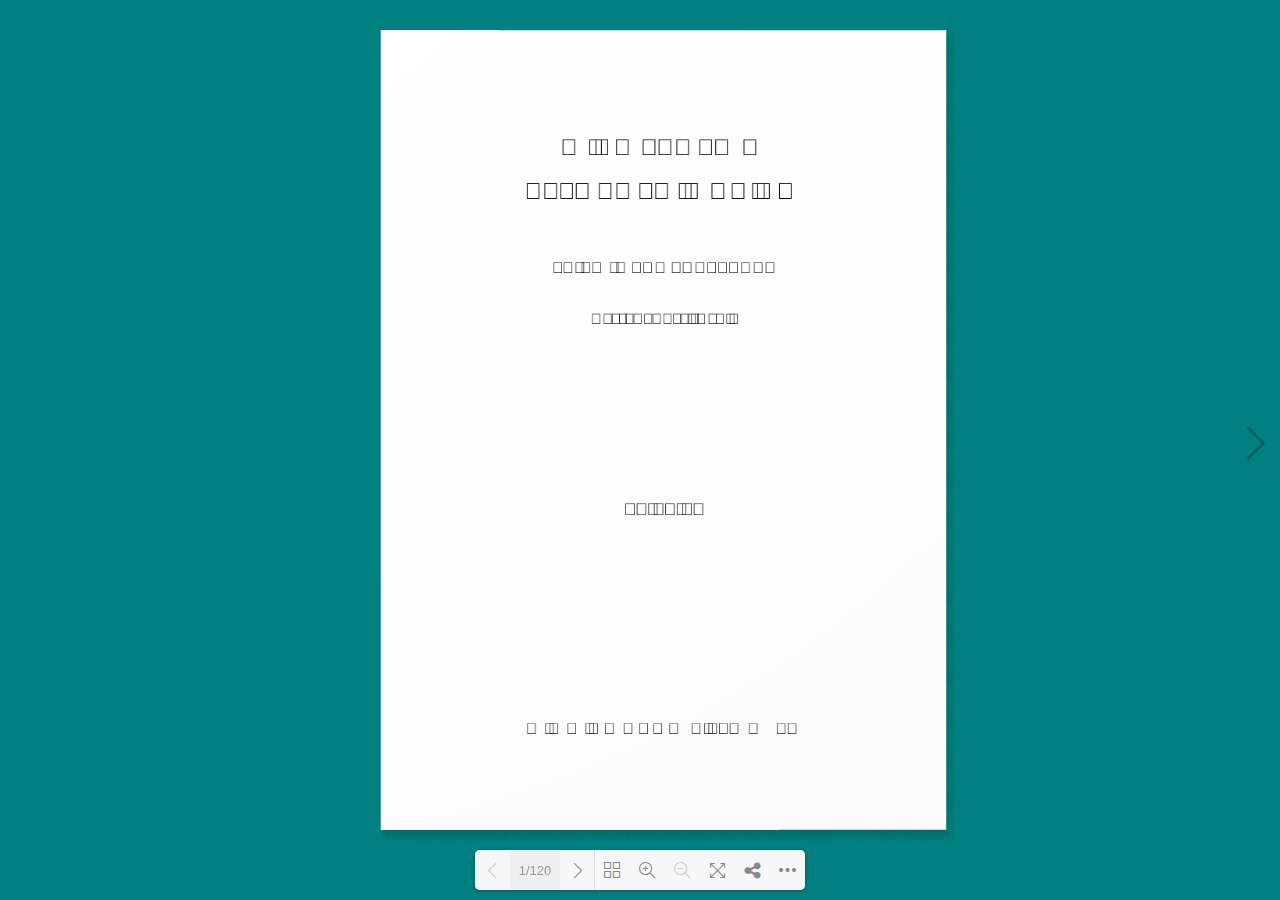
<file: resources/contents/47-04-12-விசுவாசமானது-சாரம்சமாயிருக்கிறது-2.html>
<!DOCTYPE html>
<html lang="en">

<head>
    <meta charset="UTF-8">
    <meta name="viewport" content="width=device-width, initial-scale=1.0">
    <title>Document</title>
    <!-- Flipbook StyleSheet -->
    <link href="../../vendors/dflip/css/dflip.min.css" rel="stylesheet" type="text/css">

    <!-- Icons Stylesheet -->
    <link href="../../vendors/dflip/css/themify-icons.min.css" rel="stylesheet" type="text/css">
    <!-- External CSS -->
    <link rel="stylesheet" href="../../vendors/css/style.css" />
</head>

<body>


    <div class="_df_book" webgl="true" backgroundcolor="teal" source="47-04-12-விசுவாசமானது-சாரம்சமாயிருக்கிறது.pdf"
        id="df_manual_book">
    </div>

    <!-- jQuery  -->
    <script async src="../../vendors/dflip/js/libs/jquery.min.js" type="text/javascript"></script>

    <!-- Flipbook main Js file -->
    <script async src="../../vendors/dflip/js/dflip.min.js" type="text/javascript"></script>

</body>

</html>
</file>
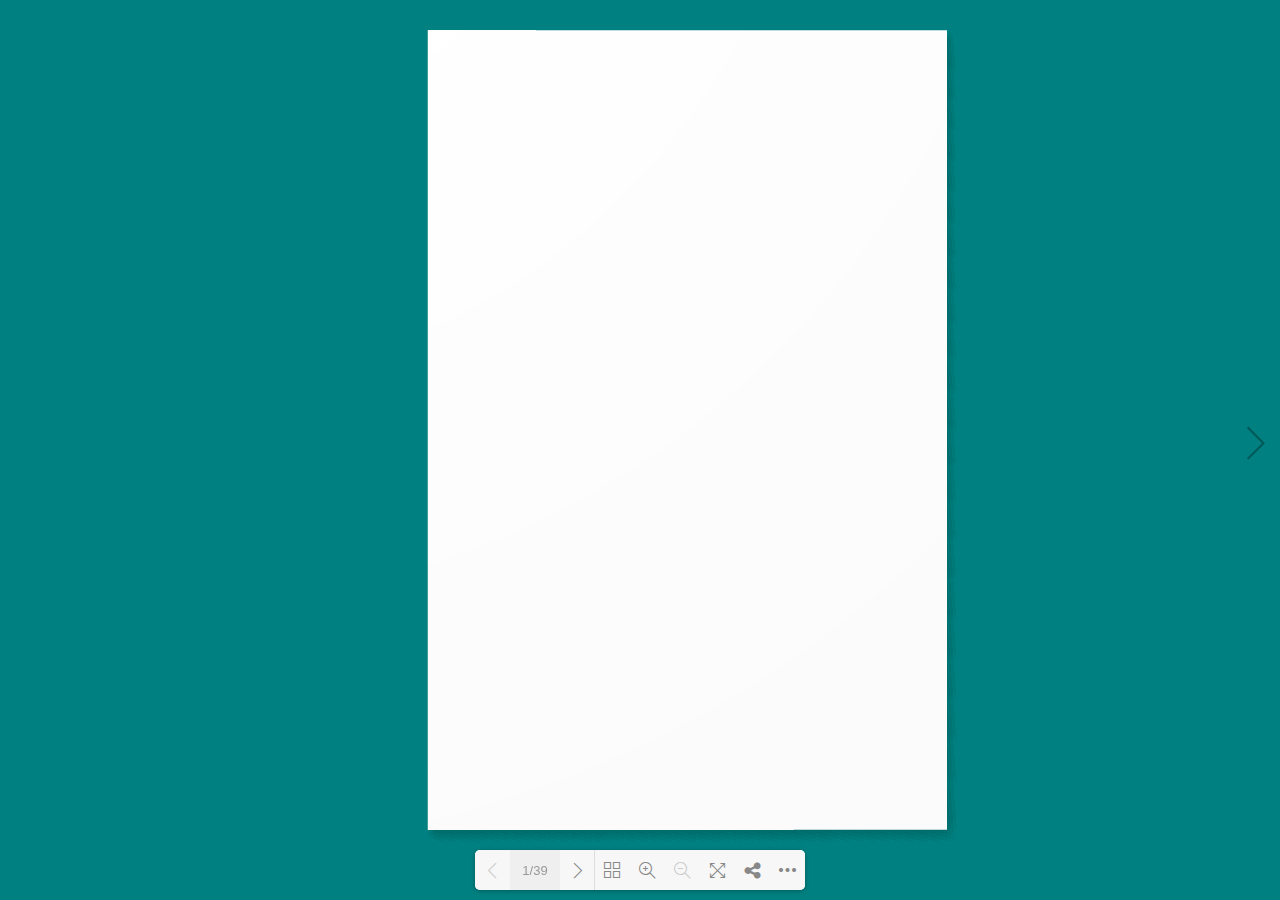
<file: resources/contents/47-0412-Faith-Is-The-Substance-VGR-2.html>
<!DOCTYPE html>
<html lang="en">

<head>
    <meta charset="UTF-8">
    <meta name="viewport" content="width=device-width, initial-scale=1.0">
    <title>Document</title>
    <!-- Flipbook StyleSheet -->
    <link href="../../vendors/dflip/css/dflip.min.css" rel="stylesheet" type="text/css">

    <!-- Icons Stylesheet -->
    <link href="../../vendors/dflip/css/themify-icons.min.css" rel="stylesheet" type="text/css">
    <!-- External CSS -->
    <link rel="stylesheet" href="../../vendors/css/style.css" />
</head>

<body>


    <div class="_df_book" webgl="true" backgroundcolor="teal" source="47-0412-Faith-Is-The-Substance-VGR.pdf"
        id="df_manual_book">
    </div>

    <!-- jQuery  -->
    <script async src="../../vendors/dflip/js/libs/jquery.min.js" type="text/javascript"></script>

    <!-- Flipbook main Js file -->
    <script async src="../../vendors/dflip/js/dflip.min.js" type="text/javascript"></script>

</body>

</html>
</file>
<file: vendors/css/style.css>
*,
*::before,
*::after {
  margin: 0;
  padding: 0;
  box-sizing: border-box;
}

html {
  scroll-behavior: smooth;
  font-size: 10px;
}

body {
  font-family: "Roboto", sans-serif;
  background: #ffffff;
  transition: 0.5s;
  -webkit-transition: 0.5s;
  -moz-transition: 0.5s;
  -ms-transition: 0.5s;
  -o-transition: 0.5s;
}

.main-nav {
  width: 100%;
  border-bottom: 0.3rem solid #000000;
  transition: 0.5s;
  -webkit-transition: 0.5s;
  -moz-transition: 0.5s;
  -ms-transition: 0.5s;
  -o-transition: 0.5s;
}

.main-nav.white-border {
  border-bottom: 0.3rem solid #ffffff;
}

.main-nav .container {
  justify-content: center;
  align-items: center;
  padding: 3rem 0;
}

.main-nav .container p {
  font-size: 2.2rem;
  font-weight: bold;
  margin-right: 1rem;
}

.main-nav .container button {
  font-size: 1.8rem;
  font-weight: 500;
  margin: 0 1rem;
  padding: 1rem 2rem;
  background: #009dff;
  color: #ffffff;
  border: none;
  border-radius: 0.5rem;
  -webkit-border-radius: 0.5rem;
  -moz-border-radius: 0.5rem;
  -ms-border-radius: 0.5rem;
  -o-border-radius: 0.5rem;
  cursor: pointer;
}

.main-content {
  width: 100%;
}

.container {
  width: 100%;
  margin: 0 auto;
  padding: 0;
  display: flex;
  flex-direction: row;
  align-items: flex-start;
  justify-content: space-between;
}

.nav_list {
  width: 20%;
  position: sticky;
  top: 5rem;
  display: none;
}

.nav_list dl {
  position: relative;
  margin-top: 0;
}

.nav_list dl:before {
  display: inline-block;
  height: -moz-calc(100% - 1.9rem);
  height: -webkit-calc(100% - 1.9rem);
  height: calc(100% - 1.9rem);
  margin-top: 0.9rem;
  content: "";
  width: 2px;
  position: absolute;
  left: -1.7rem;
  background-color: #e1e1e1;
}

.nav_list dl dd.cate-item1 {
  font-size: 1.8rem;
  font-weight: bold;
  color: #0e337a;
  line-height: 3rem;
  margin-bottom: 2rem;
}

.nav_list dl dd {
  position: relative;
}

.nav_list dl dd.cate-item1:before {
  display: inline-block;
  content: "";
  width: 1.4rem;
  height: 1.4rem;
  position: absolute;
  left: -2.3rem;
  top: 0.9rem;
  background: url(../../resources/img/jgsz_left_line-22.png) no-repeat center;
}

.nav_list dl dd.cate-item1 a {
  display: block;
  color: #0e337a;
  text-decoration: none;
  cursor: pointer;
}

.nav_list dl dd.cate-item1.active:before {
  display: block;
  content: "";
  width: 1.8rem;
  height: 1.1rem;
  background: url(../../resources/img/jgsz_left_line_active.png) no-repeat;
  position: absolute;
  left: -2.3rem;
  top: 1rem;
}

.content-list {
  width: 100%;
  transition: all 0.5s;
  -webkit-transition: all 0.5s;
  -moz-transition: all 0.5s;
  -ms-transition: all 0.5s;
  -o-transition: all 0.5s;
}

.full-width {
  background: #ffffff;
  height: auto !important;
  overflow-y: scroll !important;
}

.main {
  display: flex;
  flex-direction: column;
  align-items: flex-start;
}

.art-list-card {
  width: 100%;
  display: flex;
  flex-direction: row;
  align-items: flex-start;
  justify-content: space-between;
  margin-bottom: 5rem;
  min-height: 90rem;
  overflow: hidden;
  overflow-y: auto;
}

.art-list-card-en,
.art-list-card-mal {
  width: 100%;
  padding: 0 1rem;
}

.art-list-card-mal {
  border-left: 2px solid #555555;
}

.art-list-card-en {
  border-right: 2px solid #555555;
}

.card-head {
  width: 100%;
  display: flex;
  flex-direction: row;
  align-items: center;
  margin-bottom: 2rem;
  background: #777777;
  padding: 2rem 1.5rem;
  border: 0.1rem solid #000000;
}

.head-color {
  width: 50%;
  display: flex;
  font-size: 1.5rem;
  color: #ffffff;
  align-items: center;
}

.head-color span {
  width: 1.8rem;
  height: 1.8rem;
  border: 0.1rem solid #ffffff;
  margin: 0 0.4rem;
  cursor: pointer;
}

.black {
  background: #000000;
}
.grey {
  background: #777777;
}
.ash {
  background: #cccccc;
  border: 0.1rem solid #000000 !important;
}
.white {
  background: #ffffff;
  border: 0.1rem solid #000000 !important;
}

.color-theme-active {
  outline: 0.3rem solid #aaa;
}

.head-highlighter {
  width: 50%;
  display: flex;
  font-size: 1.5rem;
  color: #ffffff;
  align-items: center;
}

.highlight-color {
  margin-left: 0.5rem;
  width: 40%;
  padding: 0.5rem;
  cursor: pointer;
  border-radius: 0.5rem;
  -webkit-border-radius: 0.5rem;
  -moz-border-radius: 0.5rem;
  -ms-border-radius: 0.5rem;
  -o-border-radius: 0.5rem;
  font-size: 1.5rem;
  outline: none;
}

.card-body-top {
  width: 100%;
  display: flex;
  flex-direction: column;
  align-items: flex-end;
  margin-bottom: 3rem;
}

.card-body-display-btns {
  width: 100%;
  display: flex;
  flex-direction: row;
  align-items: center;
  justify-content: flex-end;
  margin-bottom: 1rem;
}

.audio {
  font-size: 2.6rem;
  padding: 0.5rem;
  background: #333;
  color: #ffffff;
  margin-right: 1rem;
  cursor: pointer;
  border-radius: 0.5rem;
  -webkit-border-radius: 0.5rem;
  -moz-border-radius: 0.5rem;
  -ms-border-radius: 0.5rem;
  -o-border-radius: 0.5rem;
  transition: 0.5s;
  -webkit-transition: 0.5s;
  -moz-transition: 0.5s;
  -ms-transition: 0.5s;
  -o-transition: 0.5s;
}

.pdf {
  font-size: 2.6rem;
  padding: 0.5rem;
  background: #333;
  color: #ffffff;
  margin-right: 0.5rem;
  border-radius: 0.5rem;
  -webkit-border-radius: 0.5rem;
  -moz-border-radius: 0.5rem;
  -ms-border-radius: 0.5rem;
  -o-border-radius: 0.5rem;
  transition: 0.5s;
  -webkit-transition: 0.5s;
  -moz-transition: 0.5s;
  -ms-transition: 0.5s;
  -o-transition: 0.5s;
}

.pdf a {
  text-decoration: none;
  color: inherit;
}

.card-body-setting-btns {
  width: 100%;
  display: flex;
  flex-direction: row;
  align-items: center;
  justify-content: flex-end;
  margin-bottom: 1rem;
}

/* Dropdown Button */
.dropbtn {
  border: none;
  background: transparent;
}

.dropdown {
  position: relative;
  display: inline-block;
}

.dropdown-content {
  display: none;
  font-size: 1.5rem;
  position: absolute;
  background-color: #f1f1f1;
  min-width: 16rem;
  box-shadow: 0px 0.8rem 1.6rem 0px rgba(0, 0, 0, 0.2);
  z-index: 1;
}

.dropdown-content a {
  color: black;
  padding: 1.2rem 1.6rem;
  text-decoration: none;
  display: block;
}

.dropdown-content a:hover {
  background-color: #ddd;
}

.show-down-btn {
  display: block;
}

.card-body-setting-btns i {
  font-size: 2.2rem;
  padding: 0.5rem;
  background: #aaaaaa;
  color: #444444;
  margin-right: 0.5rem;
  border-radius: 0.5rem;
  -webkit-border-radius: 0.5rem;
  -moz-border-radius: 0.5rem;
  -ms-border-radius: 0.5rem;
  -o-border-radius: 0.5rem;
  cursor: pointer;
  transition: 0.5s;
  -webkit-transition: 0.5s;
  -moz-transition: 0.5s;
  -ms-transition: 0.5s;
  -o-transition: 0.5s;
}

.fa-moon {
  display: none;
}

.fa-sun {
  display: block;
}

.card-body-bottom {
  width: 100%;
}

.card-body-bottom h2 {
  width: 100%;
  margin-bottom: 2rem;
  font-size: 3rem;
}

.search-field {
  width: 100%;
  display: flex;
  align-items: center;
  justify-content: center;
  margin-bottom: 3rem;
}

.search-input {
  width: 80%;
  font-size: 1.6rem;
  padding: 0.5rem 1.5rem;
  border: 1px solid #555555;
  border-right: none;
  outline: none;
}

.search-btn {
  width: 20%;
  font-size: 1.6rem;
  padding: 0.5rem 1.5rem;
  border: 1px solid #555555;
  border-left: none;
  outline: none;
  background: #aaaaaa;
  cursor: pointer;
}

.card-body-bottom p {
  width: 100%;
  font-size: 1.8rem;
  line-height: 2.4rem;
  word-spacing: 0.6rem;
}

.audioBox {
  display: none;
  position: fixed;
  z-index: 99999;
  left: 0;
  top: 0;
  width: 100%;
  height: 100%;
  overflow: auto;
  background-color: rgba(0, 0, 0, 0.3);
  overflow: hidden;
}

#top-layer {
  z-index: 999998 !important;
}

.modal-content {
  background-color: #fefefe;
  margin: 5% auto;
  padding: 3rem 6rem;
  border: 0.1rem solid #888;
  width: 40%;
  display: flex;
  flex-direction: column;
  align-items: flex-end;
  border-radius: 2rem;
  -webkit-border-radius: 2rem;
  -moz-border-radius: 2rem;
  -ms-border-radius: 2rem;
  -o-border-radius: 2rem;
}

/* The Close Button */
.closeMusic {
  color: #555;
  float: right;
  font-size: 28px;
  font-weight: bold;
}

.closeMusic:hover,
.closeMusic:focus {
  color: black;
  text-decoration: none;
  cursor: pointer;
}

p.audio-title {
  font-size: 3rem;
  text-align: center;
  margin: 2rem 0 5rem;
  font-weight: 600;
  align-self: center;
}

.audioBox-icon {
  width: 12rem;
  height: 12rem;
  background: #777777;
  border-radius: 50%;
  -webkit-border-radius: 50%;
  -moz-border-radius: 50%;
  -ms-border-radius: 50%;
  -o-border-radius: 50%;
  align-self: center;
  display: flex;
  align-items: center;
  justify-content: center;
  margin-bottom: 6rem;
  box-shadow: 0 0 0 1rem rgba(0, 0, 0, 0.08);
}

.audioBox-icon i {
  font-size: 5rem;
}

.audio-slider {
  width: 100%;
  position: relative;
}

input.seek-bar {
  -webkit-appearance: none;
  width: 100%;
  height: 0.5rem;
  background: #cccccc;
  border-radius: 1rem;
  -webkit-border-radius: 1rem;
  -moz-border-radius: 1rem;
  -ms-border-radius: 1rem;
  -o-border-radius: 1rem;
  cursor: pointer;
  margin: 0;
  padding: 0;
  overflow: hidden;
  margin-bottom: 0.5rem;
}

input.seek-bar::-webkit-slider-thumb {
  -webkit-appearance: none;
  width: 0.001rem;
  height: 2rem;
  box-shadow: -40rem 0 0 40rem rgb(0, 153, 255);
}

.current-time,
.audio-duration {
  font-size: 1.4rem;
}

.audio-duration {
  position: absolute;
  right: 0;
}

.audio-controls {
  width: 100%;
  display: flex;
  flex-direction: row;
  align-items: center;
  justify-content: center;
  margin-top: 1rem;
}

.audio-controls i {
  font-size: 3rem;
  cursor: pointer;
}

.play-audio {
  display: block;
}

.pause-audio {
  display: none;
}

.dummy-pdf {
  display: none;
}

._df_book {
  width: 100%;
  height: 100%;
  position: absolute !important;
  top: 0;
  left: 0;
  right: 0;
  bottom: 0;
  z-index: 99999;
  display: block;
  background: teal;
}

.closePdf {
  font-size: 5rem;
  color: #ffffff;
  position: absolute !important;
  top: 5rem;
  right: 5rem;
  z-index: 99999;
  display: none;
  cursor: pointer;
}

.para1,
.para2,
.para3,
.para4,
.para5,
.para6,
.para7,
.para8,
.para9,
.para10,
.para11 {
  min-height: max-content;
  display: block;
  margin-bottom: 2.5rem;
}

.highlight {
  background: rgba(243, 255, 92, 0.8);
}

.go-back {
  position: fixed;
  bottom: 3rem;
  right: 3rem;
  z-index: 999;
  font-size: 1.6rem;
  display: block;
  color: #ffffff;
  font-weight: 600;
  background: rgb(0, 162, 255);
  text-transform: capitalize;
  letter-spacing: 0.1rem;
  line-height: 2rem;
  margin: 1rem 0.5rem 0;
  text-decoration: none;
  padding: 1.3rem 2rem;
  border: 1px solid rgb(0, 136, 214);
  border-radius: 1rem;
  -webkit-border-radius: 1rem;
  -moz-border-radius: 1rem;
  -ms-border-radius: 1rem;
  -o-border-radius: 1rem;
  transition: 0.3s;
  -webkit-transition: 0.3s;
  -moz-transition: 0.3s;
  -ms-transition: 0.3s;
  -o-transition: 0.3s;
}

.go-back:hover {
  background: rgb(0, 135, 212);
}

@media (max-width: 990px) {
  html {
    font-size: 9px;
  }
}

@media (max-width: 900px) {
  html {
    font-size: 8px;
  }
}
@media (max-width: 768px) {
  html {
    font-size: 7px;
  }
}
@media (max-width: 630px) {
  html {
    font-size: 6px;
  }
}

@media (max-width: 540px) {
  html {
    font-size: 5px;
  }
}

@media (max-width: 460px) {
  html {
    font-size: 4px;
  }
}

@media (max-width: 360px) {
  html {
    font-size: 3px;
  }
}
</file>
<file: vendors/dflip/css/dflip.min.css>
.df-abs-center{top:50%;left:50%;position:absolute;-webkit-transform:translate(-50%,-50%);-moz-transform:translate(-50%,-50%);-ms-transform:translate(-50%,-50%);transform:translate(-50%,-50%)}.df-abs-h-center{position:absolute;left:50%;-webkit-transform:translate(-50%);-moz-transform:translate(-50%);-ms-transform:translate(-50%);transform:translate(-50%)}.df-container{min-height:320px;background:no-repeat 50%;background-size:cover;width:100%;position:relative;image-rendering:auto;direction:ltr}.df-container div{box-sizing:border-box !important}.df-container.df-transparent:not(.df-fullscreen){background:transparent !important}.df-container.df-custom-fullscreen.df-fullscreen{position:fixed !important;top:0 !important;left:0 !important;right:0 !important;bottom:0 !important;margin:0 !important;border:0 !important;z-index:999999}.df-container .loading-info{position:absolute;top:100%;margin-top:20px;margin-left:5px;padding:6px 20px;background-color:rgba(0,0,0,0.3);font-style:italic;border-radius:5px;font-size:11px;max-height:30px;color:#fff;max-width:200px;transform:translateX(-50%);-moz-transform:translateX(-50%);-ms-transform:translateX(-50%);-webkit-transform:translateX(-50%);left:50%;opacity:.7;transition:.3s top ease;-webkit-transition:.3s top ease}.loading-info.df-old-browser{color:gray;background-color:white;opacity:.9;text-align:center;max-height:none}.loading-info.df-old-browser a{font-weight:bold;font-style:normal;text-transform:uppercase;color:#2196f3;display:block;text-decoration:underline;margin:10px 0 0}.df-container.df-init .loading-info{top:50%}.df-3dcanvas{position:absolute;z-index:1;right:0;top:0}.df-rtl .df-3dcanvas{right:auto;right:initial;left:0}.df-container a{outline:0;text-decoration:none;box-shadow:none}.df-container.df-zoom-enabled canvas.df-3dcanvas,.df-container.df-zoom-enabled .df-book-stage{cursor:move;cursor:-webkit-grab}.df-container:before,.df-container:after{content:" ";transition:.3s .1s opacity;-webkit-transition:.3s .1s opacity;opacity:0;height:50px;width:50px;left:50%;top:50%;font-size:12px;margin:-45px -25px -25px;box-sizing:border-box;position:absolute;pointer-events:none}.df-container.df-loading:before,.df-container.df-loading:after{content:" ";z-index:100;opacity:1}.df-container.df-loading:after{content:" ";background-image:url("../images/loading.gif");background-repeat:no-repeat;background-size:32px;background-position:50%}.df-container.df-loading:before{background-color:white;-webkit-border-radius:50px;-moz-border-radius:50px;border-radius:50px;border:1px solid rgba(150,150,150,0.2)}.df-book-stage{position:absolute;overflow:hidden;right:0;bottom:0;z-index:1;top:0;left:0;filter:blur(0);-webkit-filter:blur(0);padding:30px 50px 70px}.df-container.df-xs .df-book-stage{padding-left:20px;padding-right:20px}.df-container.df-sidemenu-open .df-book-stage{padding-left:230px;padding-right:10px}.df-container.df-sidemenu-open>.df-ui-btn.df-ui-prev{left:220px}.df-rtl.df-container.df-sidemenu-open>.df-ui-btn.df-ui-prev{left:0}.df-rtl.df-container.df-sidemenu-open>.df-ui-btn.df-ui-next{right:220px}.df-book-stage.df-zoom-enabled{cursor:move}.df-page-front:before,.df-page-back:before{content:" "}.df-book-page .df-page-front:before{background-image:-webkit-linear-gradient(right,rgba(0,0,0,0.25),rgba(0,0,0,0.2) 10%,rgba(0,0,0,0.15) 25%,rgba(0,0,0,0) 70%);background-image:-moz-linear-gradient(right,rgba(0,0,0,0.25),rgba(0,0,0,0.2) 10%,rgba(0,0,0,0.15) 25%,rgba(0,0,0,0) 70%);background-image:-ms-linear-gradient(right,rgba(0,0,0,0.25),rgba(0,0,0,0.2) 10%,rgba(0,0,0,0.15) 25%,rgba(0,0,0,0) 70%)}.df-book-page .df-page-back:before{background-image:-webkit-linear-gradient(left,rgba(0,0,0,0.25),rgba(0,0,0,0.15) 15%,rgba(255,255,255,0.07),rgba(255,255,255,0.0));background-image:-moz-linear-gradient(left,rgba(0,0,0,0.25),rgba(0,0,0,0.15) 15%,rgba(255,255,255,0.07),rgba(255,255,255,0.0));background-image:-ms-linear-gradient(left,rgba(0,0,0,0.25),rgba(0,0,0,0.15) 15%,rgba(255,255,255,0.07),rgba(255,255,255,0.0))}.df-book-wrapper,.df-page-wrapper,.df-book-page,.df-page-content,.df-page-front:before,.df-page-wrapper:after,.df-page-back:before,.df-page-content:after,.df-page-effects,.df-page-effects:before,.df-page-effects{position:absolute;height:100%;display:block;top:0}.df-page-content,.df-book-page{width:100%}.df-book-wrapper{position:relative;margin:0 auto;transition:.3s left;-webkit-transition:.3s left;left:0}.df-zoom-enabled .df-book-wrapper{transition:none;-webkit-transition:none}.df-loading.df-container .df-book-wrapper{left:100%}.df-book-wrapper.close-right{left:25%}.df-book-wrapper.close-left{left:-25%}.df-book-shadow{position:absolute;z-index:-1;height:100%;-webkit-box-shadow:0 0 10px rgba(0,0,0,0.3);-moz-box-shadow:0 0 10px rgba(0,0,0,0.3);-ms-box-shadow:0 0 10px rgba(0,0,0,0.3);box-shadow:0 0 10px rgba(0,0,0,0.3)}.df-book-wrapper .df-book-side-buttons{position:absolute;left:100%;width:40px;opacity:.3;height:100%;cursor:pointer;z-index:30;-webkit-border-radius:0 20px 20px 0;-moz-border-radius:0 20px 20px 0;border-radius:0 20px 20px 0}.df-book-prev-button.df-book-side-buttons{-webkit-border-radius:20px 0 0 20px;-moz-border-radius:20px 0 0 20px;border-radius:20px 0 0 20px}.df-book-wrapper .df-book-side-buttons:hover{opacity:.5;background-color:rgba(0,0,0,0.18)}.df-book-wrapper .df-book-prev-button{right:100%;left:auto;left:initial}.df-book-wrapper .df-book-side-buttons:before{position:absolute;font-size:30px;-webkit-transform:translate(-50%,-50%);-moz-transform:translate(-50%,-50%);-ms-transform:translate(-50%,-50%);transform:translate(-50%,-50%);left:50%;top:50%}.df-page-wrapper{overflow:hidden}.df-hard-page .df-page-wrapper{width:100% !important;height:100% !important;overflow:visible;transform-style:preserve-3d;-webkit-transform-origin:0 50% 0;-moz-transform-origin:0 50% 0;-ms-transform-origin:0 50% 0;transform-origin:0 50% 0}.df-book-page.df-flipping,.df-book-page.df-folding{box-shadow:-2px 0 10px rgba(0,0,0,0.0)}.df-book-page.df-left-side{left:0;-webkit-transform-origin:right;-moz-transform-origin:right;-ms-transform-origin:right;transform-origin:right}.df-book-page.df-right-side{left:50%;-webkit-transform-origin:left;-moz-transform-origin:left;-ms-transform-origin:left;transform-origin:left}.df-book-page.df-right-side+.df-page-wrapper.df-right-side{z-index:-1}.df-book-page .df-page-front,.df-book-page .df-page-back{width:100%;background-size:100.5% 100%;background-size:100% 100%;height:100%;background-color:white;position:absolute;box-sizing:border-box}.df-page-back>canvas,.df-page-front>canvas{width:100%;position:relative;z-index:-1}.df-quick-turn:before{opacity:0}.df-book-page.df-flipping.df-left-side:before{background-image:-webkit-linear-gradient(left,rgba(0,0,0,0),rgba(0,0,0,0.1));background-image:-moz-linear-gradient(left,rgba(0,0,0,0),rgba(0,0,0,0.1));width:10px;left:-10px}.df-book-page{width:50%}.df-book-page.df-flipping,.df-book-page.df-folding{z-index:200 !important}.df-page-content{background-size:100.25% !important;background-repeat:no-repeat !important;transition-property:transform;-webkit-transition-property:-webkit-transform;width:100%;overflow:hidden}.df-book-page.df-left-side .df-page-front{z-index:2}.df-book-page.df-left-side .df-page-back{z-index:1}.df-book-page.df-left-side.df-folding:not(.df-hard-page) .df-page-back{z-index:3}.df-book-page.df-right-side .df-page-front{top:0;left:0;z-index:0}.df-book-page,.df-page-front,.df-page-back,.df-page-fold-inner-shadow,.df-page-fold-outer-shadow,.df-page-wrapper{position:absolute;-webkit-transform-origin:0 0;-moz-transform-origin:0 0;-ms-transform-origin:0 0;transform-origin:0 0}.df-page-front,.df-page-back{overflow:hidden}.df-page-fold-outer-shadow{z-index:-1;width:100%;height:100%}.df-page-fold-inner-shadow{position:absolute;z-index:5;display:none}.df-book-page.df-folding .df-page-fold-inner-shadow{display:block}.df-book-page.df-right-side .df-page-back{left:0;z-index:1}.df-book-page.df-right-side.df-folding .df-page-front{z-index:2}.df-page-wrapper.df-right-side .df-page-back{left:100%;z-index:1;overflow:hidden}.df-hard-page .df-page-front,.df-hard-page .df-page-back{-webkit-backface-visibility:hidden;-moz-backface-visibility:hidden;-ms-backface-visibility:hidden;backface-visibility:hidden}.df-hard-page.df-right-side .df-page-front{-webkit-transform-origin:right 50%;-moz-transform-origin:right 50%;-ms-transform-origin:right 50%;transform-origin:right 50%;z-index:3 !important}.df-hard-page.df-left-side .df-page-front{-webkit-transform-origin:right 50%;-moz-transform-origin:right 50%;-ms-transform-origin:right 50%;transform-origin:right 50%}.df-hard-page.df-right-side .df-page-back{-webkit-transform-origin:left 50%;-moz-transform-origin:left 50%;-ms-transform-origin:left 50%;transform-origin:left 50%;z-index:3}.df-hard-page.df-left-side .df-page-back{-webkit-transform-origin:left 50%;-moz-transform-origin:left 50%;-ms-transform-origin:left 50%;transform-origin:left 50%}.df-page-front:before,.df-page-back:before{width:20%;z-index:5;pointer-events:none}.df-page-front:before{right:0}.df-page-wrapper.df-right-side.df-flipping{z-index:4}.df-ui{height:60px;padding:20px 16px 0}.df-ui-wrapper,.df-ui-btn{color:#888;vertical-align:top;background-color:#f7f7f7;box-sizing:border-box;text-align:center}.df-ui-wrapper{box-shadow:0 1px 4px rgba(0,0,0,0.3);background-color:#f7f7f7;position:absolute}.df-share-wrapper{z-index:2;position:absolute;top:0;bottom:0;right:0;left:0;background-color:rgba(0,0,0,0.35);display:none}.df-share-box{position:absolute;top:50%;width:280px;-webkit-transform:translateX(-50%) translateY(-50%);-moz-transform:translateX(-50%) translateY(-50%);-ms-transform:translateX(-50%) translateY(-50%);transform:translateX(-50%) translateY(-50%);left:50%;background-color:#fff;border-radius:10px;padding:10px 15px 5px;text-align:center}span.df-share-title{color:#777;margin-bottom:10px;display:block}.df-share-url{background-color:#fff;height:60px;color:#666;padding:2px 5px;-webkit-border-radius:5px;-moz-border-radius:5px;border-radius:5px;width:100%;font-size:12px;box-sizing:border-box;margin-bottom:0}.df-share-button{display:inline-block;text-align:center;cursor:pointer;-webkit-border-radius:50%;-moz-border-radius:50%;border-radius:50%;padding:10px;margin:3px;color:#aaa}.df-share-button:hover{color:#444}.df-ui-btn{position:relative;width:35px;right:0;height:40px;font-size:17px;cursor:pointer;z-index:2;display:inline-block;padding:12px 5px;line-height:1}.df-floating .df-ui-controls>.df-ui-btn:first-child{border-radius:5px 0 0 5px}.df-floating .df-ui-controls>.df-ui-btn:last-child{border-radius:0 5px 5px 0}.df-ui-btn:before{box-sizing:border-box}.df-ui-thumbnail,.df-ui-share,.df-ui-outline,.df-ui-help,.df-ui-sound{float:left}.df-ui-btn:hover{color:#00acce}.df-ui-btn.disabled,.df-ui-btn.disabled:hover{color:#ccc}.df-ui-page{padding:8px 5px 2px;font-size:12px;width:auto;width:50px;margin:0;border-radius:0;background-color:rgba(0,0,0,0.03)}.df-ui-page input{width:100%;background-color:transparent;height:25px;margin:0;padding:0 !important;border:1px solid #8f8f8f;text-align:center;vertical-align:top;color:transparent;font-size:14px;top:0;box-sizing:border-box;z-index:-1;display:inline-block;opacity:0}.df-ui-page input:focus{z-index:2;opacity:1;color:inherit}.df-ui-page input:focus+label{opacity:0;display:none}.df-ui-page label{position:absolute;height:30px;width:100%;display:block;top:0;padding-top:14px;line-height:1.1em;color:#999;font-size:13px;font-weight:normal;left:0;cursor:pointer;background-color:transparent;z-index:1;box-sizing:border-box}.df-ui-share{float:left}.df-ui-fullscreen{bottom:0}.df-ui-zoom{top:24px;height:60px;right:24px;width:30px;display:none;-webkit-border-radius:3px;-moz-border-radius:3px;border-radius:3px}.df-ui-sidemenu-close{position:absolute;top:10px;right:-32px;font-size:14px;width:32px;height:35px;cursor:pointer;padding:10px 0;background:inherit;border-radius:0 5px 5px 0;z-index:-1;transition:.5s ease;-webkit-transition:.5s ease}.df-ui-controls{bottom:0;width:100%;height:40px;padding:0;-webkit-touch-callout:none;-webkit-user-select:none;-moz-user-select:none;-ms-user-select:none;user-select:none;z-index:4;display:block}.df-floating .df-ui-controls{bottom:10px;width:auto;width:initial;-webkit-transform:translateX(-50%);-moz-transform:translateX(-50%);-ms-transform:translateX(-50%);transform:translateX(-50%);left:50%;margin:0 auto;display:table;display:flex;border-radius:5px}.df-floating.df-controls-top .df-ui-controls{bottom:auto;bottom:initial;top:10px}.df-floating.df-controls-hide .df-ui-controls{display:none}.df-ui-wrapper.df-ui-controls .df-ui-btn{float:none}.df-ui-size{bottom:24px;height:60px;right:24px}.df-ui-zoom:before,.df-ui-size:before{height:0;border-bottom:1px solid;content:" ";right:5px;opacity:.3;display:block;position:absolute;top:30px;left:5px;z-index:2}.df-ui-zoomin{top:0}.df-ui-zoomout{bottom:0}.df-ui-next{right:0;border-radius:0}.df-container.df-floating>.df-ui-next{right:8px}.df-container.df-floating>.df-ui-prev{left:2px}.df-container>.df-ui-next,.df-container>.df-ui-prev{margin-top:-5px;-webkit-transform:translateY(-50%);-moz-transform:translateY(-50%);-ms-transform:translateY(-50%);transform:translateY(-50%);top:50%;position:absolute;opacity:.3;font-size:36px;color:#000;text-align:center;background-color:transparent;height:auto;height:initial;width:auto;width:initial}.df-container>.df-ui-next:hover,.df-container>.df-ui-prev:hover{opacity:.7}.df-container.df-floating>.df-ui-next,.df-container.df-floating>.df-ui-prev{border-radius:50%;width:40px}.df-ui-prev{left:0;right:auto;border-radius:0}.df-ui-alt{position:relative !important;right:auto;right:initial;left:auto;left:initial;box-shadow:none !important}.df-ui-alt.df-ui-next{border-right:1px solid #ddd}.df-ui-btn.df-active{color:#00acce;background-color:#e7e7e7}.df-ui-fit{display:none}.df-ui-zoomin,.df-ui-zoomout,.df-ui-fullscreen,.df-ui-more{float:right}.df-ui-fit{top:0}.df-ui-more .more-container,.df-ui-search .search-container{display:none;position:absolute;bottom:100%;margin-bottom:8px !important;right:10px;background-color:#f7f7f7;z-index:20;border-radius:5px;box-shadow:0 -1px 3px rgba(0,0,0,0.2)}.df-controls-top .df-ui-more .more-container,.df-controls-top .df-ui-search .search-container{bottom:auto;bottom:initial;margin-top:8px !important;top:100%;box-shadow:0 1px 3px rgba(0,0,0,0.2)}.more-container:before,.search-container:before{content:" ";position:absolute;border:7px solid transparent;border-top-color:#eee;height:0;width:0;bottom:-14px;right:13px;margin-right:-8px;pointer-events:none}.df-controls-top .more-container:before,.df-controls-top .search-container:before{border:7px solid transparent;border-bottom-color:#eee;top:-14px}.more-container .df-ui-btn{width:auto;width:initial;width:170px;text-align:left;padding:8px 10px;height:36px;border-top:1px solid #e4e4e4;border-radius:0}.more-container .df-ui-btn:hover{background-color:#eee}.more-container>.df-ui-btn:first-child{border-radius:5px;border-top:0}.more-container>.df-ui-btn:last-child{border-radius:0 0 5px 5px}.more-container .df-ui-btn:before{position:absolute;top:11px;font-size:14px}.df-ui-btn span{display:none}.more-container .df-ui-btn span{font-size:12px;padding-left:20px;vertical-align:middle;display:inline-block}.df-ui-more.df-active .more-container,.df-ui-search.df-active .search-container{display:block}.df-container section{padding:0}.annotationLayer section,.annotationDiv section,.customLinkAnnotation,.customHtmlAnnotation,.customVideoAnnotation,.linkAnnotation,.highlightAnnotation,.popupAnnotation{position:absolute;z-index:5;cursor:pointer;pointer-events:all}.annotationDiv .popupWrapper{position:absolute;width:20em}.annotationDiv .popup{position:absolute;z-index:200;max-width:20em;background-color:#ff9;box-shadow:0 2px 5px #333;border-radius:2px;padding:.6em;margin-left:5px;cursor:pointer;word-wrap:break-word}.annotationDiv .popup h1{font-size:1em;border-bottom:1px solid #000;padding-bottom:.2em}.annotationDiv .popup p{padding-top:.2em}.annotationDiv .highlightAnnotation,.annotationDiv .underlineAnnotation,.annotationDiv .squigglyAnnotation,.annotationDiv .strikeoutAnnotation,.annotationDiv .fileAttachmentAnnotation{cursor:pointer}.annotationDiv .textAnnotation img{position:absolute;cursor:pointer}section.linkAnnotation a,.annotationDiv .buttonWidgetAnnotation.pushButton>a{display:block;height:100%}section.linkAnnotation a,a.linkAnnotation,a.customLinkAnnotation,.customHtmlAnnotation,.customVideoAnnotation{background-color:transparent;background-color:#ff0;opacity:.1}section.linkAnnotation a:hover,a.linkAnnotation:hover,.highlightAnnotation:hover,a.customLinkAnnotation:hover{opacity:.4;border-color:transparent;background-color:#2196f3}.annotationDiv,.textLayerDiv{position:absolute;top:0;left:0;bottom:0;right:0;overflow:hidden}.textLayerDiv{line-height:1.0}.textLayerDiv>div{position:absolute;white-space:pre;cursor:text;-webkit-transform-origin:0 0;-moz-transform-origin:0 0;-o-transform-origin:0 0;-ms-transform-origin:0 0;transform-origin:0 0}section.linkAnnotation a .annotationLayer>a{display:block;position:absolute;height:100%;cursor:pointer;box-sizing:border-box}.df-page-loading:after,.df-page-loading:before{content:" ";height:44px;width:44px;position:absolute;top:50%;left:50%;margin:-22px -22px}.df-page-loading:before{background-color:white;-webkit-border-radius:50px;-moz-border-radius:50px;border-radius:50px;box-sizing:border-box}.df-page-loading:after{background-image:url("../images/loading.gif");background-repeat:no-repeat;background-position:center;background-size:22px}.df-thumb-container .df-vrow{height:124px;left:0;width:90%;margin:10px auto;background-position:50%;cursor:pointer;background-repeat:no-repeat;right:0;border-radius:5px}.df-thumb-container .df-vrow:before{content:"";background-image:url("../images/loading.gif");background-size:22px;height:22px;width:22px;display:block;top:60px;margin:0 auto;position:relative;z-index:0}.df-thumb-container .df-vrow:hover{background-color:#bbb}.df-floating .df-thumb-container .df-vrow:hover,.df-vrow.df-selected{background-color:#ccc;opacity:1}.df-thumb-container .df-vrow.df-thumb-loaded{background-size:contain}.df-thumb-container .df-vrow.df-thumb-loaded:before{display:none}.df-vrow>div{height:20px;background-color:rgba(170,170,170,0.54);width:40px;margin:0 auto}.df-sidemenu{float:left;width:220px;height:auto !important;position:absolute !important;top:0;z-index:3;transition:.5s transform ease;-webkit-transition:.5s -webkit-transform ease;transform:translateX(-100%);-webkit-transform:translateX(-100%);-moz-transform:translateX(-100%);-ms-transform:translateX(-100%);left:-50px;background-color:rgba(238,238,238,0.9)}.df-rtl .df-sidemenu{left:auto;left:initial;transform:translateX(100%);-webkit-transform:translateX(100%);-moz-transform:translateX(100%);-ms-transform:translateX(100%);right:-50px;direction:rtl}.df-thumb-container{text-align:center}.df-outline-container{color:#666;font-size:12px}.df-outline-wrapper,.df-thumb-wrapper{position:absolute !important;top:0;bottom:0;left:0;right:0;height:auto !important;box-shadow:1px 0 4px rgba(102,102,102,0.38)}.df-outline-wrapper{overflow:auto;padding:10px 10px 5px 10px}.df-floating .df-outline-container,.df-floating .df-thumb-container{bottom:0}.df-sidemenu.df-sidemenu-visible{display:block;transform:translateX(0);-ms-transform:translateX(0);-moz-transform:translateX(0);-webkit-transform:translateX(0);left:0}.df-outline-toggle{cursor:pointer;float:left;width:18px;padding:5px 0;margin-left:-18px;text-align:center}.df-outline-toggle.df-outlines-hidden ~ .df-outline-items{display:none}.df-outline-items>.df-outline-item{margin-left:18px}.df-outline-item a:hover,.df-outline-toggle:hover{background-color:#e7e7e7}.df-outline-item a{color:inherit !important;text-decoration:none !important;display:block;padding:5px 0 5px 5px;overflow:hidden;text-overflow:ellipsis;border:none !important;box-shadow:none !important}.df-outline-toggle:before{content:"\e64b";font-size:10px;font-family:'themify'}.df-outline-toggle.df-outlines-hidden:before{content:"\e649"}.df-lightbox-wrapper{position:fixed !important;top:0;bottom:0;right:0;height:auto !important;left:0;background-color:white;z-index:99999}.df-lightbox-controls{float:right;padding:5px;z-index:1000;position:relative}.df-lightbox-close{float:right;height:40px;text-align:center;font-size:50px;cursor:pointer;color:#444;border-radius:50%;border-color:transparent;width:40px;background-color:transparent;transition:.2s;-webkit-transition:.2s}.df-lightbox-close:hover{color:white;background-color:rgba(0,0,0,0.21);border-color:black}.df-lightbox-close:before{top:50%;position:absolute;-webkit-transform:translate(-50%,-50%);-moz-transform:translate(-50%,-50%);-ms-transform:translate(-50%,-50%);transform:translate(-50%,-50%);left:50%;font-size:24px}.df-lightbox-wrapper .df-container{position:absolute !important;width:100%;top:0;bottom:0;height:auto !important}.df-container.df-xs .df-ui-controls .df-ui-btn.df-ui-page{display:none !important}._df_button,._df_thumb,._df_custom{-webkit-box-sizing:border-box;-moz-box-sizing:border-box;box-sizing:border-box;display:inline-block;position:relative;cursor:pointer}._df_button{padding:5px 15px;background:#0085ba;color:white;font-size:14px;border-color:#0073aa #006799 #006799;cursor:pointer;border-width:1px;border-style:solid;-webkit-appearance:none;-webkit-border-radius:3px;border-radius:3px;white-space:nowrap}._df_thumb{border:0;width:140px;height:200px;text-align:center}._df_thumb{cursor:pointer;box-shadow:0 1px 2px rgba(0,0,0,0.22);display:inline-block;-webkit-transform-style:flat;-moz-transform-style:preserve-3d;transform-style:preserve-3d;box-sizing:border-box;-webkit-transition:.2s;margin:30px 10px 10px;-moz-perspective:1200px;perspective:1200px}._df_books ._df_thumb,._df_books .df-dummy{width:140px;height:200px;text-align:center;display:inline-block;position:relative;margin:20px 10px;vertical-align:top}._df_thumb[thumbtype="img"]{height:auto}._df_thumb[thumbtype="img"] img{max-width:100%;max-height:200px;margin:0;padding:0;border:0}._df_book-cover{background-size:100% 100%;height:100%;width:100%;-webkit-transform-origin:left;transform-origin:left;top:0;background-color:#eee;position:relative;overflow:hidden;-webkit-transition:.3s;-moz-transition:.3s;-ms-transition:.3s;box-shadow:0 1px 2px rgba(0,0,0,0.22)}._df_thumb ._df_book-title{bottom:-100%;position:absolute;width:100%;left:0;padding:5px;font-size:12px;background:rgba(60,60,60,0.8);box-sizing:border-box;display:block;color:white;transition:.4s;-webkit-transition:.4s;opacity:0}._df_thumb ._df_book-tag{float:left;padding:0 4px 2px;background-color:rgba(0,0,0,0.26);text-transform:uppercase;font-size:10px;margin:-15px 0 0 2px;z-index:-1;color:rgba(255,255,255,0.8);position:relative}._df_thumb:hover ._df_book-title,._df_thumb-not-found ._df_book-title{opacity:1;bottom:0}._df_thumb:hover ._df_book-cover{-webkit-transform:rotateY(-20deg) rotateZ(0);-moz-transform:rotateY(-20deg) rotateZ(0);-ms-transform:rotateY(-20deg) rotateZ(0);transform:rotateY(-20deg) rotateZ(0);box-shadow:3px 0 12px rgba(0,0,0,0.60)}.df-webkit ._df_thumb:hover ._df_book-cover{-webkit-transform:none;-moz-transform:none;-ms-transform:none;transform:none;box-shadow:1px 0 12px rgba(0,0,0,0.60)}._df_books{max-width:960px;margin:0 auto;text-align:center;position:relative;z-index:1;padding:20px 5px 150px}._df_books-break{color:rgba(255,255,255,0.3);font-size:14px;letter-spacing:1px;font-weight:600;margin-top:25px;text-transform:uppercase}._df_books-break:after{content:" ";bottom:0;width:50px;height:1px;background-color:rgba(255,255,255,0.24);display:block;margin:10px auto}.df-page-wrapper{-webkit-transform:translateZ(0);-moz-transform:translateZ(0);-ms-transform:translateZ(0);transform:translateZ(0)}.df-container ::-webkit-scrollbar{width:8px}.df-container ::-webkit-scrollbar-button{height:8px}.df-container ::-webkit-scrollbar-thumb{background:rgba(0,0,0,0.3);border:0 none #fff;border-radius:100px}.df-container ::-webkit-scrollbar-thumb:hover{background:rgba(0,0,0,0.5)}.df-container ::-webkit-scrollbar-thumb:active{background:rgba(0,0,0,0.5)}.df-container ::-webkit-scrollbar-track{background:rgba(0,0,0,0.20);border:0 none #fff;border-radius:100px}.df-container ::-webkit-scrollbar-track:hover{background:rgba(0,0,0,0.2)}.df-container ::-webkit-scrollbar-track:active{background:rgba(0,0,0,0.15)}.df-container ::-webkit-scrollbar-corner{background:transparent}.df-skipTransition{-webkit-transition:none !important;-moz-transition:none !important;-ms-transition:none !important;transition:none !important}.df-container.df-fullscreen{height:100% !important;max-height:100% !important;width:100% !important;max-width:100% !important}.df-container.df-double-internal .df-page-front{background-position:left;background-size:cover}.df-container.df-double-internal .df-page-back{background-position:right;background-size:cover}.customHtmlAnnotation iframe{position:absolute;top:0;left:0;width:100% !important;height:100% !important}.df-rtl .more-container .df-ui-btn{text-align:right;direction:rtl}.df-rtl .more-container .df-ui-btn:before{right:10px}.df-rtl .more-container .df-ui-btn span{padding:0 20px 0 0}.df-rtl .df-outline-items>.df-outline-item{margin:0 18px 0 0;text-align:right;direction:rtl}.df-rtl .df-outline-toggle{float:right;margin:0 -18px 0 0}.df-rtl .df-outline-toggle.df-outlines-hidden:before{content:"\e64a"}.df-rtl .df-sidemenu.df-sidemenu-visible{left:auto;left:initial;right:0}.df-rtl .df-ui-sidemenu-close{right:auto;right:initial;left:-32px;border-radius:5px 0 0 5px}._df_thumb[thumbtype="img"] ._df_thumb-not-found{height:200px;position:relative}body.admin-bar .df-lightbox-wrapper{top:32px}@media screen and (max-width:782px){body.admin-bar .df-lightbox-wrapper{top:46px}}.df-raw-loading{position:absolute;margin-top:20px;margin-left:5px;padding:6px 20px;background-color:rgba(0,0,0,0.3);font-style:italic;border-radius:5px;font-size:11px;max-height:30px;color:#fff;max-width:200px;transform:translateX(-50%);-moz-transform:translateX(-50%);-ms-transform:translateX(-50%);-webkit-transform:translateX(-50%);left:50%;top:50%;opacity:.7}.df-raw-loading a{color:inherit !important}.df-container .df-raw-loading{top:100%}[hidden]{display:none}html.df-lightbox-open,body.df-lightbox-open{overflow:hidden !important}.df-custom-fullscreen.df-fullscreen[backgroundcolor='transparent']{background:gray !important}
</file>
